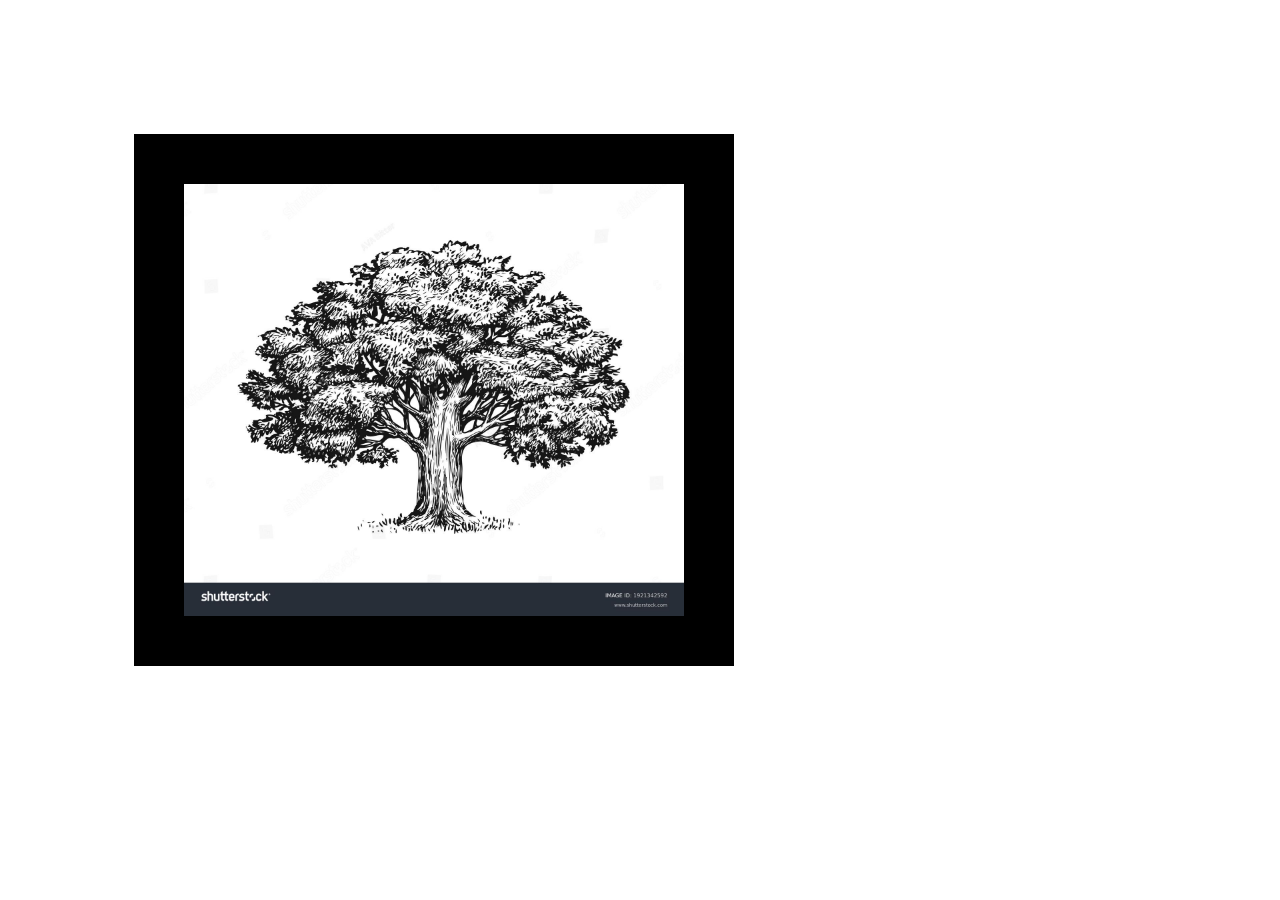
<file: Assignment/task-4/task-5/index.html>
<!DOCTYPE html>
<html lang="en">
<head>
    <meta charset="UTF-8">
    <meta name="viewport" content="width=device-width, initial-scale=1.0">
    <title>Document</title>
    <link rel="stylesheet" href="desing.css">
</head>
<body>
    <!-- <a href="TREE.JPG">Tree </a> -->
     <picture>
        <!-- <source srcset="TREE.jpg" media="(min-width: 500px)"> -->
        <img src="TREE.jpg" alt="Tree" width="500px" >
     </picture>
</body>
</html>
</file>
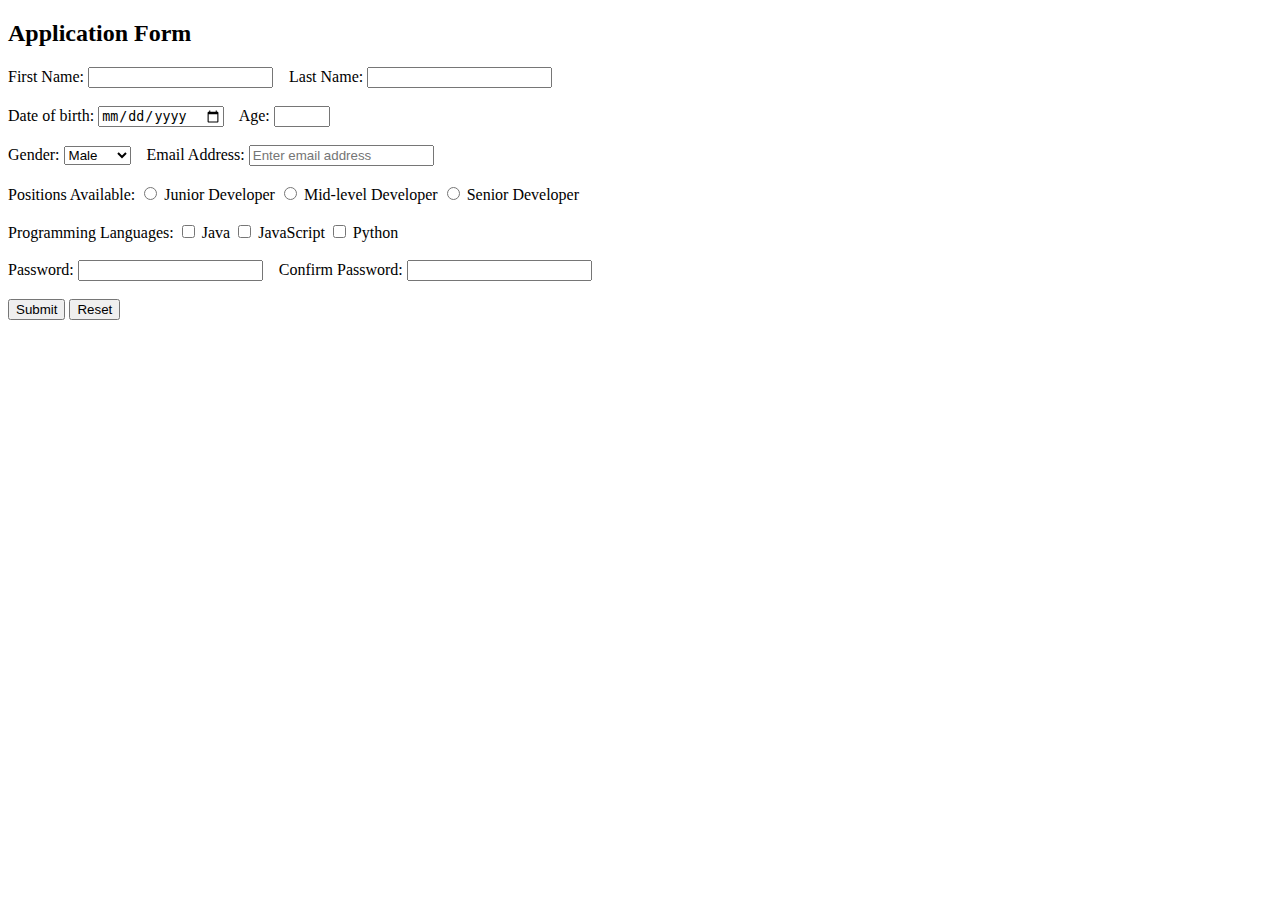
<file: a/task1.html>
<!DOCTYPE html>
<html>
<head>
    <title>Application Form</title>
</head>
<body>
    <h2>Application Form</h2>

    <form>
        <label>First Name:</label>
        <input type="text" name="firstname">
        &nbsp;&nbsp;
        <label>Last Name:</label>
        <input type="text" name="lastname">
        <br><br>

        <label>Date of birth:</label>
        <input type="date" name="dob">
        &nbsp;&nbsp;
        <label>Age:</label>
        <input type="number" name="age" min="18" max="60">
        <br><br>

        <label>Gender:</label>
        <select name="gender">
            <option>Male</option>
            <option>Female</option>
            <option>Other</option>
        </select>
        &nbsp;&nbsp;
        <label>Email Address:</label>
        <input type="email" name="email" placeholder="Enter email address">
        <br><br>

        <label>Positions Available:</label>
        <input type="radio" name="position" value="junior"> Junior Developer
        <input type="radio" name="position" value="mid"> Mid-level Developer
        <input type="radio" name="position" value="senior"> Senior Developer
        <br><br>

        <label>Programming Languages:</label>
        <input type="checkbox" name="lang" value="java"> Java
        <input type="checkbox" name="lang" value="js"> JavaScript
        <input type="checkbox" name="lang" value="python"> Python
        <br><br>

        <label>Password:</label>
        <input type="password" name="password">
        &nbsp;&nbsp;
        <label>Confirm Password:</label>
        <input type="password" name="confirm">
        <br><br>

        <input type="submit" value="Submit">
        <input type="reset" value="Reset">
    </form>

</body>
</html>
</file>
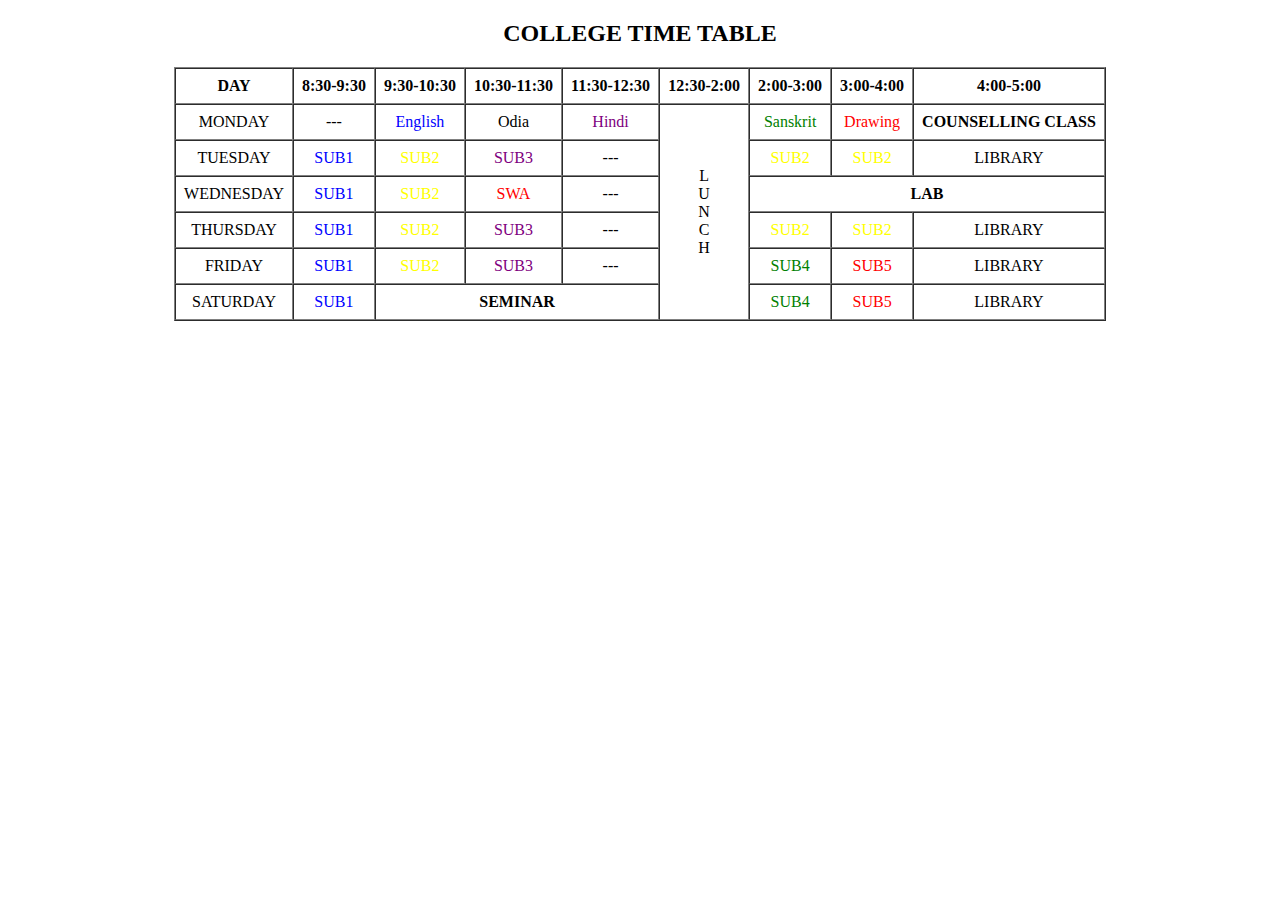
<file: a/taskk.html>
<!DOCTYPE html>
<html>
<head>
  <title>College Time Table</title>
</head>
<body>
  <h2 align="center">COLLEGE TIME TABLE</h2>
  <table border="1" cellspacing="0" cellpadding="8" align="center">
    <tr>
      <th>DAY</th>
      <th>8:30-9:30</th>
      <th>9:30-10:30</th>
      <th>10:30-11:30</th>
      <th>11:30-12:30</th>
      <th>12:30-2:00</th>
      <th>2:00-3:00</th>
      <th>3:00-4:00</th>
      <th>4:00-5:00</th>
    </tr>
    <tr align="center">
      <td>MONDAY</td>
      <td>---</td>
      <td><font color="blue">English</font></td>
      <td><font color="black">Odia</font></td>
      <td><font color="purple">Hindi</font></td>
      <td rowspan="6">L<br>U<br>N<br>C<br>H</td>
      <td><font color="green">Sanskrit</font></td>
      <td><font color="red">Drawing</font></td>
      <td><b><font color="black">COUNSELLING CLASS</font></b></td>
    </tr>
    <tr align="center">
      <td>TUESDAY</td>
      <td><font color="blue">SUB1</font></td>
      <td><font color="yellow">SUB2</font></td>
      <td><font color="purple">SUB3</font></td>
      <td>---</td>
      <td><font color="yellow">SUB2</font></td>
      <td><font color="yellow">SUB2</font></td>
      <td><font color="black">LIBRARY</font></td>
    </tr>
    <tr align="center">
      <td>WEDNESDAY</td>
      <td><font color="blue">SUB1</font></td>
      <td><font color="yellow">SUB2</font></td>
      <td><font color="red">SWA</font></td>
      <td>---</td>
      <td colspan="3"><b><font color="black">LAB</font></b></td>
    </tr>
    <tr align="center">
      <td>THURSDAY</td>
      <td><font color="blue">SUB1</font></td>
      <td><font color="yellow">SUB2</font></td>
      <td><font color="purple">SUB3</font></td>
      <td>---</td>
      <td><font color="yellow">SUB2</font></td>
      <td><font color="yellow">SUB2</font></td>
      <td><font color="black">LIBRARY</font></td>
    </tr>
    <tr align="center">
      <td>FRIDAY</td>
      <td><font color="blue">SUB1</font></td>
      <td><font color="yellow">SUB2</font></td>
      <td><font color="purple">SUB3</font></td>
      <td>---</td>
      <td><font color="green">SUB4</font></td>
      <td><font color="red">SUB5</font></td>
      <td><font color="black">LIBRARY</font></td>
    </tr>
    <tr align="center">
      <td>SATURDAY</td>
      <td><font color="blue">SUB1</font></td>
      <td colspan="3"><b><font color="black">SEMINAR</font></b></td>
      <td><font color="green">SUB4</font></td>
      <td><font color="red">SUB5</font></td>
      <td><font color="black">LIBRARY</font></td>
    </tr>
  </table>
</body>
</html>
</body>
</html>
</file>
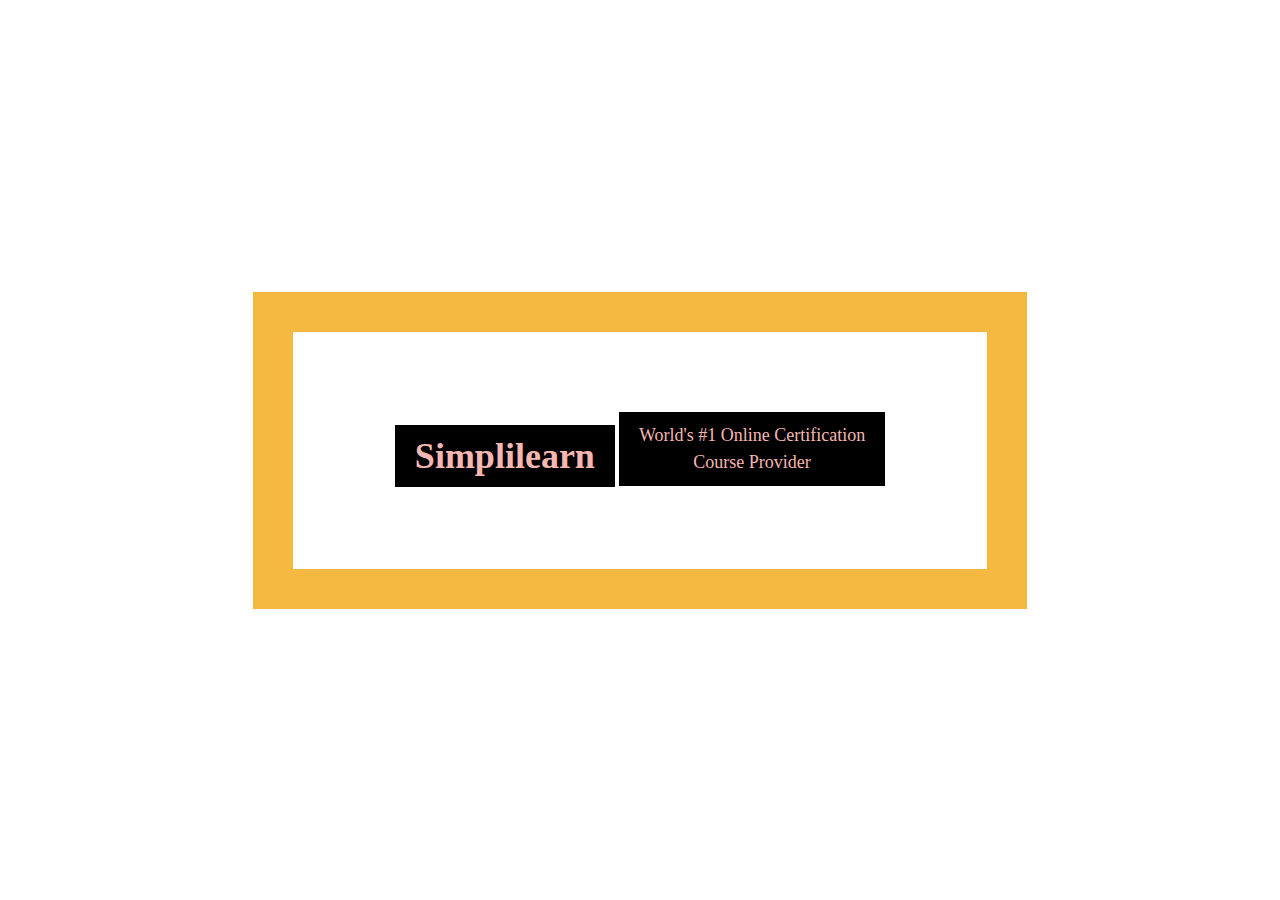
<file: Assignment/fourth.html>
<!DOCTYPE html>
<html lang="en">
<head>
  <meta charset="UTF-8">
  <meta name="viewport" content="width=device-width, initial-scale=1.0">
  <title>Simplilearn Design</title>
  <link rel="stylesheet" href="style.css">
</head>
<body>
  <div class="frame">
    <div class="content">
      <h1>Simplilearn</h1>
      <p>World's #1 Online Certification<br>Course Provider</p>
    </div>
  </div>
</body>
</html>
</file>
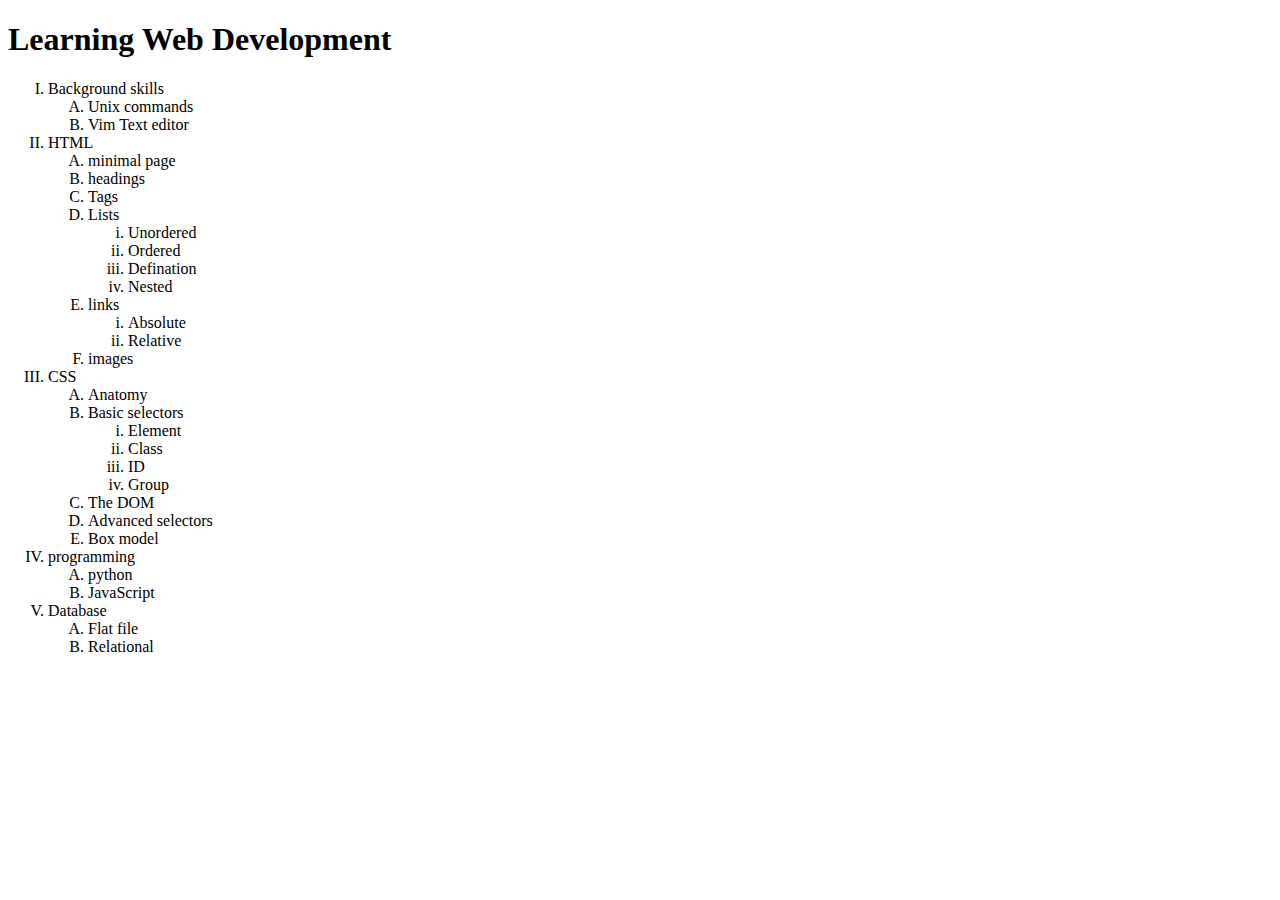
<file: Assignment/fristtask.html>
<!DOCTYPE html>
<html lang="en">
<head>
    <meta charset="UTF-8">
    <meta name="viewport" content="width=device-width, initial-scale=1.0">
    <title>Learning Web Development</title>
    
</head>
<body>
 <h1>Learning Web Development</h1>
    <ol type="I">
        <li>Background skills
            <ol type="A">
                <li>Unix commands</li>
                <li>Vim Text editor</li>
            </ol>
        </li>
        <li>HTML
            <ol type="A">
                <li>minimal page</li>
                <li>headings</li>
                <li>Tags</li>
                <li>Lists
                    <ol type="i">
                        <li>Unordered</li>
                        <li>Ordered</li>
                        <li>Defination</li>
                        <li>Nested</li>
                    </ol>
                <li>links
                    <ol type="i">
                        <li>Absolute</li>
                        <li>Relative</li>
                    </ol>
                <li>images</li>
                </li>
                </li>
            </ol>
        </li>
        <li>CSS
            <ol type="A">
                <li>Anatomy</li>
                <li>Basic selectors
                    <ol type="i">
                        <li>Element</li>
                        <li>Class</li>
                        <li>ID</li>
                        <li>Group</li>
                    </ol>
                <li>The DOM</li>
                <li>Advanced selectors</li>
                <li>Box model</li>
                </li>
            </ol>
        </li>
        <li>programming
            <ol type="A">
                <li>python</li>
                <li>JavaScript</li>
            </ol>
        </li>
        <li>Database
            <ol type="A">
                <li>Flat file</li>
                <li>Relational</li>
            </ol>
        </li>
      
       
    </ol>
   
</body>
</html>
</file>
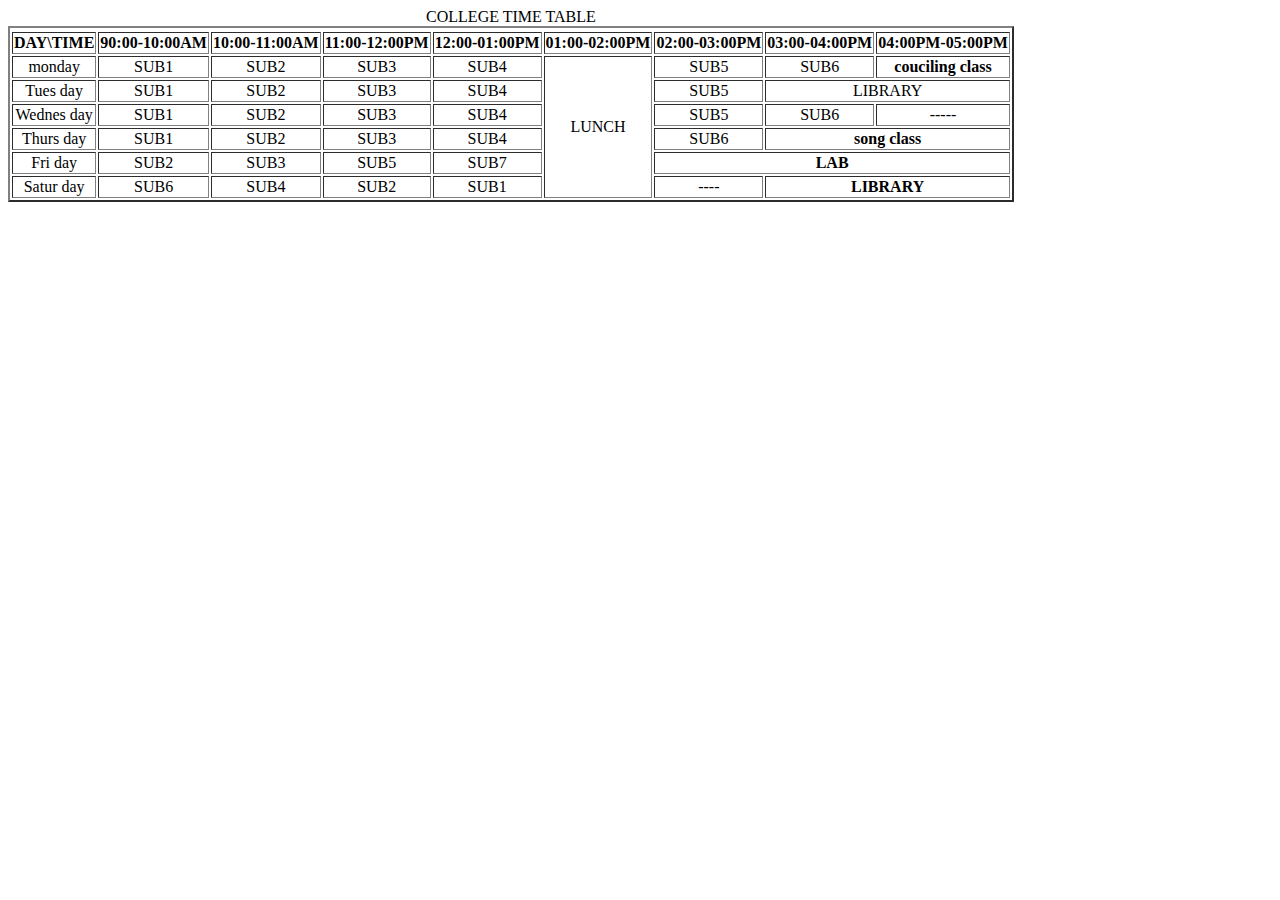
<file: Assignment/secondtask.html>
<!DOCTYPE html>
<html lang="en">
<head>
    <meta charset="UTF-8">
    <meta name="viewport" content="width=device-width, initial-scale=1.0">
    <title>Document</title>
</head>
<body>
    <table border="2" >
        <tr>
            <caption> COLLEGE TIME TABLE</caption>
            <th colspan="1">DAY\TIME</th>
            <th>90:00-10:00AM</th>
            <th>10:00-11:00AM</th>
            <th>11:00-12:00PM</th>
            <th>12:00-01:00PM</th>
            <th>01:00-02:00PM</th>
            <th>02:00-03:00PM</th>
            <th>03:00-04:00PM</th>
            <TH>04:00PM-05:00PM</TH>
        </tr>
        <tr align="center">
            <td>monday</td>
            <td><font colour="blue">SUB1</font>
            <td><font colour="red">SUB2</font>
            <td><font colour="blue">SUB3</font>
            <td><font colour="pink">SUB4</font>
            <td rowspan="6">LUNCH</td>
            <td>SUB5</td>
            <TD>SUB6</TD>
            <td><b>couciling class</b></td>
            </td>
        </tr>
        <tr align="center">
            <td>Tues day</td>
            <td><font colour="blue">SUB1</font>
            <td><font colour="red">SUB2</font>
            <td><font colour="blue">SUB3</font>
            <td><font colour="pink">SUB4</font>
            <td>SUB5</td>
           <td colspan="2"> LIBRARY</td>
            </td>
        </tr>
         <tr align="center">
            <td>Wednes day</td>
            <td><font colour="blue">SUB1</font>
            <td><font colour="red">SUB2</font>
            <td><font colour="blue">SUB3</font>
            <td><font colour="pink">SUB4</font>
            <td>SUB5</td>
            <TD>SUB6</TD>
            <td>-----</td>
            </td>
        </tr>
         <tr align="center">
            <td>Thurs day</td>
            <td><font colour="blue">SUB1</font>
            <td><font colour="red">SUB2</font>
            <td><font colour="blue">SUB3</font>
            <td><font colour="pink">SUB4</font>
            <TD>SUB6</TD>
            <td colspan="2"><b>song class</b></td>
            </td>
        </tr>
        <tr align="center">
            <td>Fri day</td>
            <td>SUB2</td>
            <TD>SUB3</TD>
            <TD>SUB5</TD>
            <TD>SUB7</TD>
            <TD colspan="3"><b>LAB</b></TD>
        </tr>
        <TR  align="center">
            <TD>Satur day</TD>
            <TD>SUB6</TD>
            <TD>SUB4</TD>
            <TD>SUB2</TD>
            <TD>SUB1</TD>
            <TD>----</TD>
            <TD colspan="2">
                <B>LIBRARY</B>
            </TD>

        </TR>
    </table>
</body>
</html>
</file>
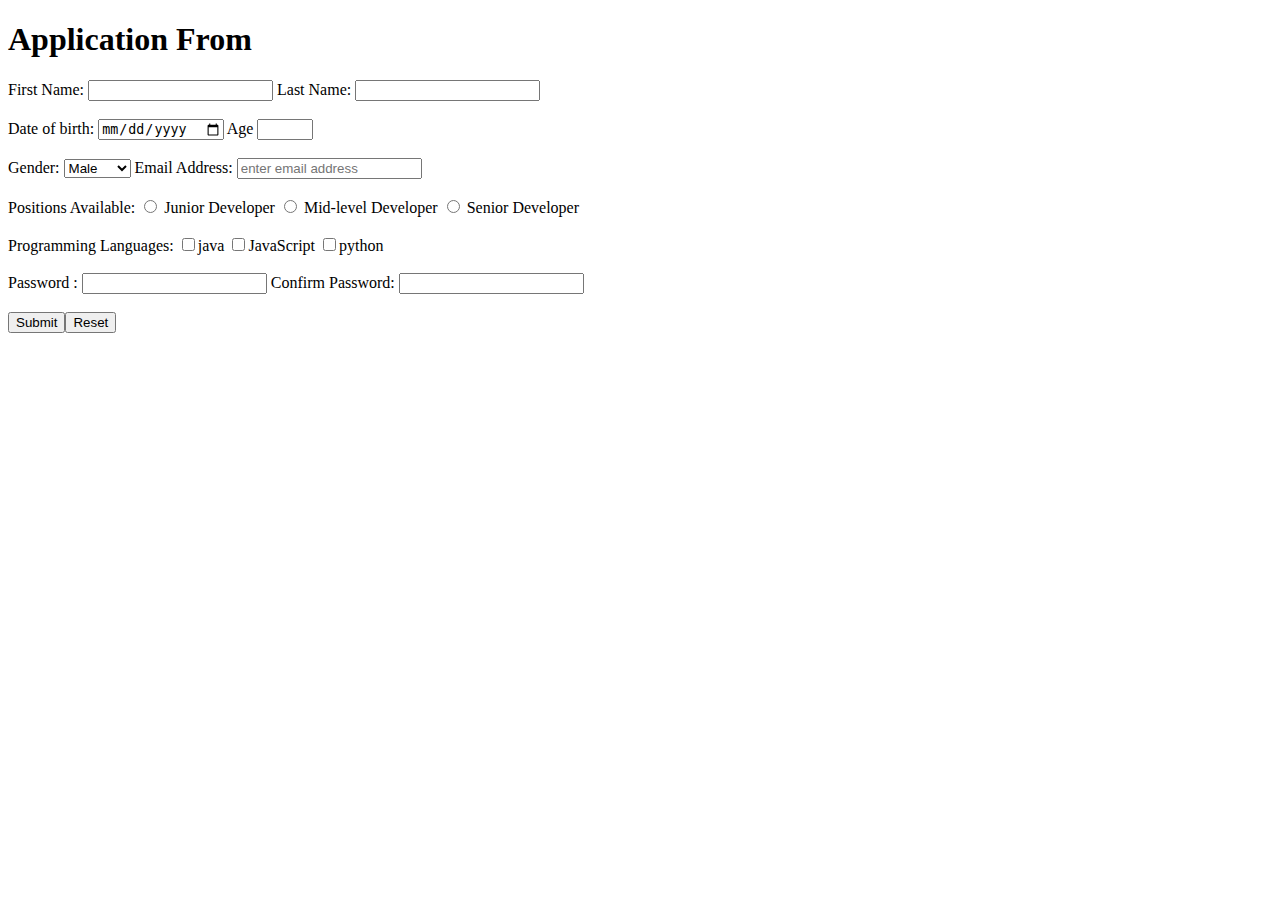
<file: Assignment/thirdtask.html>
<!DOCTYPE html>
<html lang="en">
<head>
    <meta charset="UTF-8">
    <meta name="viewport" content="width=device-width, initial-scale=1.0">
    <title>APPLICATION Form</title>
</head>
<body>
<form>
    <H1>Application From</H1>

    First Name: <input type="text" > Last Name: <input type="text">                                       
    <br> <br>
    Date of birth: <input type="date"> Age <input type="number" name="age" min="18" max="60">
    <br> <br>
    Gender: <select name="gender">
            <option>Male</option>
            <option>Female</option>
            <option>Other</option>
        </select>
          Email Address: <input type="email" placeholder="enter email address">
          <br><br>
          Positions Available:
          <input type="radio" name="position" value="junior"> Junior Developer
        <input type="radio" name="position" value="mid"> Mid-level Developer
        <input type="radio" name="position" value="senior"> Senior Developer
        <br><br>
        Programming Languages: <input type="checkbox">java <input type="checkbox" name="JavaScript" id="JavaScript">JavaScript
        <input type="checkbox">python
        <br><br>Password : <input type="text"> Confirm Password: <input type="text">
        <br> <br>
        <input type="submit"><input type="reset">

    

</form>

</body>
</html>
</file>
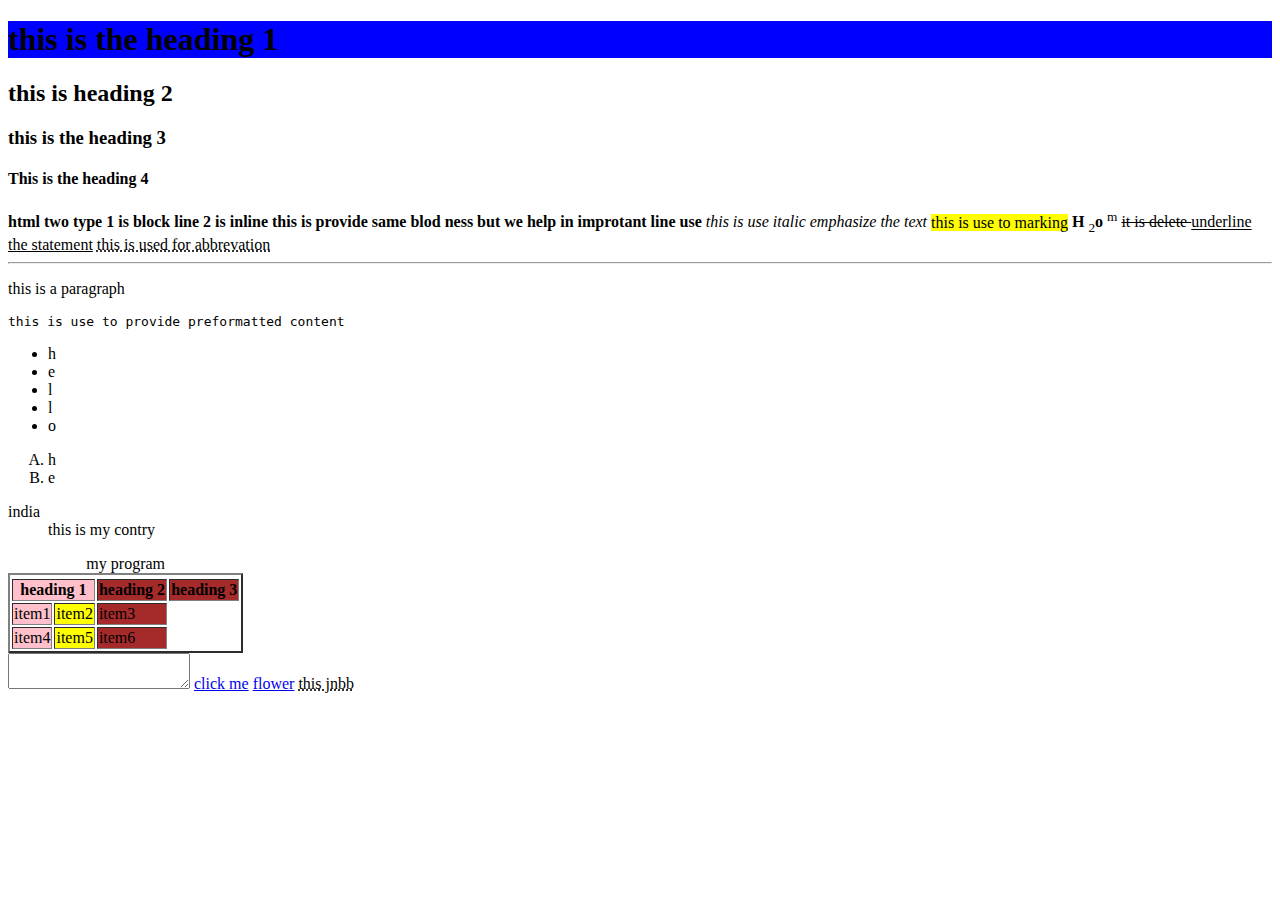
<file: day-1/frist.html>
<!DOCTYPE html><!---  version html file-->
<html lang="en"><!-- language english-->
<head><!---->
    <meta charset="UTF-8"><!--extra information-->
    <meta name="viewport" content="width=device-width, initial-scale=1.0">
    <title>Document</title><!--file name or title bar-->
</head>
<body>
    <h1 style ="background-color: blue;">this is the heading 1</h1>
    <h2>this is heading 2</h2>
    <h3>this is the heading 3</h3>
    <h4>This is the heading 4</h4>
    <b>html two type 1 is block line 2 is inline </b>
    <strong>this is provide same blod ness but we help in improtant line use</strong>
    <i>this is use italic</i>
    <em>emphasize the text</em>
    <mark>this is use to marking</mark>
    <b>H</b>
    <sub>2</sub><b>o</b>
    <sup>m</sup>
    <del>it is delete </del>
    <u>underline the statement</u>
    <abbr title="this is the error ">this is used for abbrevation</abbr><!---it is use in short trem in the work-->
    <!--extra tag-->
    <br>
    <hr>
    <p>this is a paragraph </p>
    <pre>this is use to provide preformatted content</pre>
    <ul type="squar">  <!--squar,none ,(disk),circle-->
        <li>h</li>
        <li>e</li>
        <li>l</li>
        <li>l</li>
        <li>o</li>
    </ul>
    <ol type="A">
        <li>h</li>
        <li>e</li>

    </ol>
    <dl><!--descripition list-->
        <dt>india</dt><!--descripition trem-->
        <dd>this is my contry</dd><!--descripition deteling-->
    </dl>
    <table border="2"><!--thisis table border size change 1,2,3 -->
        <tr>
            <caption>my program</caption>
            <th colspan="2">heading 1</th> <!--this is table  heading-->
            <th>heading 2</th>
            <th>heading 3</th>
        </tr>
        <tr>
            <td rowspan="2"> item1</td><!--rowspan meaning two row punch-->
            <td>item2</td>
            <td>item3</td>
        </tr>
        <tbody></tbody><!--specify the table it your chosice u use-->
        <colgroup>
            <col style="background-color: pink;">
            <col style="background-color: yellow;">
            <col span="2" style="background-color: brown;">        
        </colgroup>
        <tfoot>
            <td>item4</td>
            <td>item5</td>
            <td>item6</td>
        </tfoot>
    </table>
    <textarea name="sonu" id="1221"></textarea>
    <a href="https://www.google.com" target="_self">click me</a><!--mention all link -->
    <a href="https://images.pexels.com/photos/56866/garden-rose-red-pink-56866.jpeg">flower</a>
    <a href=""></a> <!--artibute is use add some infromation of tag  -->
    <abbr title="hill">this jnbb</abbr>
</body>
</html>
</file>
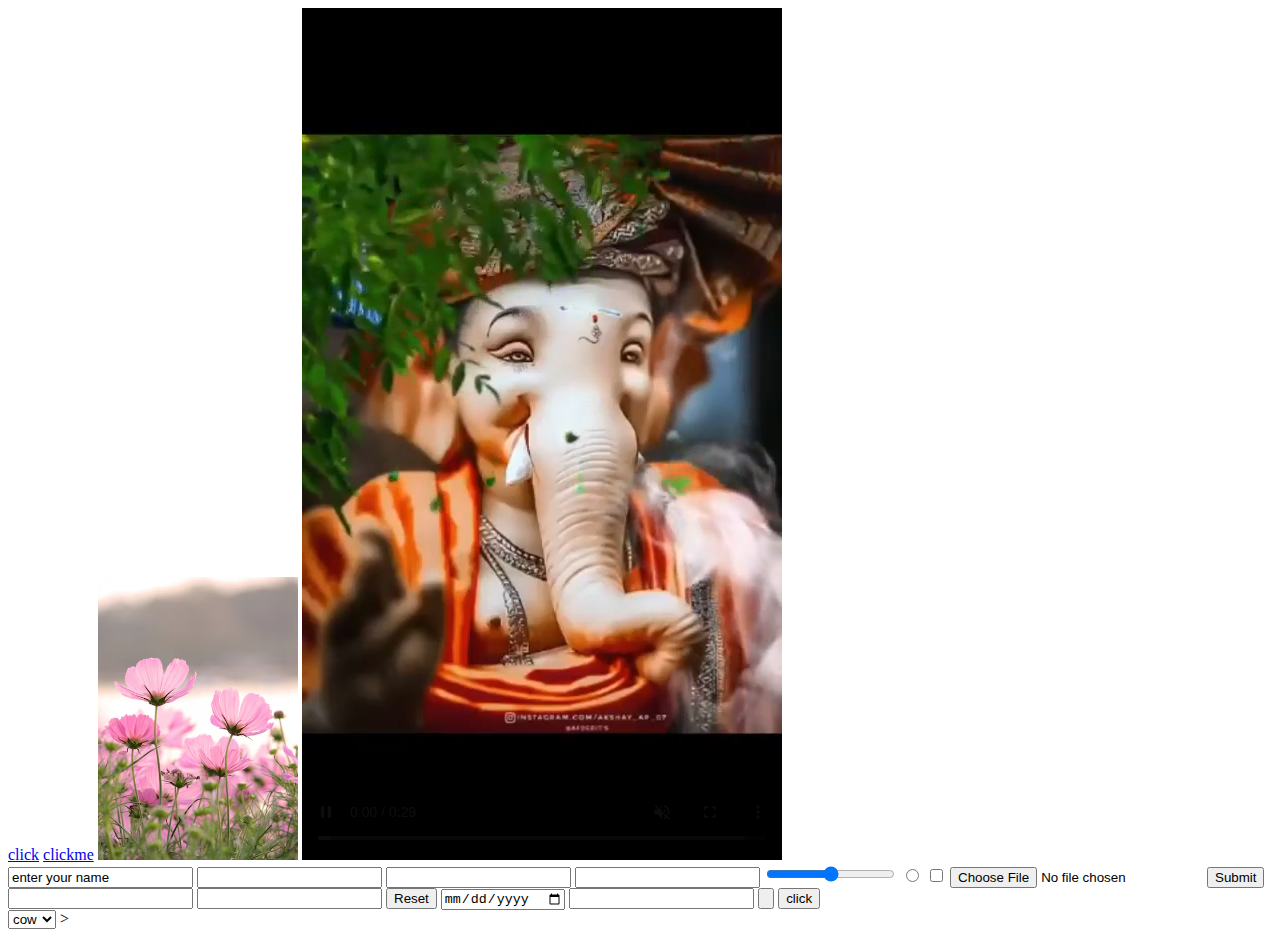
<file: day-2/second.html>
<!DOCTYPE html>
<html lang="en">
<head>
    <meta charset="UTF-8">
    <meta name="viewport" content="width=device-width, initial-scale=1.0">
    <title>flower</title>
</head>
<body>
    <a href="./image/flower.jpg">click</a>                                  <!--- frist not show the image dricte but you click then show the image only-->
    <a href="./image/flower.jpg"download>clickme</a>                        <!---download the image-->
    <img src="./image/flower.jpg" alt="my flower"width="200">               <!--image artibute are width,hight,alt,src...etc-->
    <video src="./video/WhatsApp Video ganu [papa].mp4" muted controls autoplay loop></video>  <!--video artibutes are control,autoplay,muted,loop-->
    <form action="">
        <input type="text" value="enter your name" name="full name "> 
 <!-- ( from tag be usse field  input tag )>      input  artibutes are type_name,number,email value is artibute -->
        <input type="number" value="enter your age">
        <input type="email">
        <input type="password">
        <input type="range">
        <input type="radio">
        <input type="checkbox">
        <input type="file">
        <input type="submit">
        <input type="url">
        <input type="search">
        <input type="reset">
        <input type="date">
        <input type="tel">
        <input type="button">
        <button>click</button>
    </form>
    <select>
        <option value="">cow</option>
        <option value="">tiger</option>
        <option value="">owl</option>
    </select>
</body>>
</html>
</file>
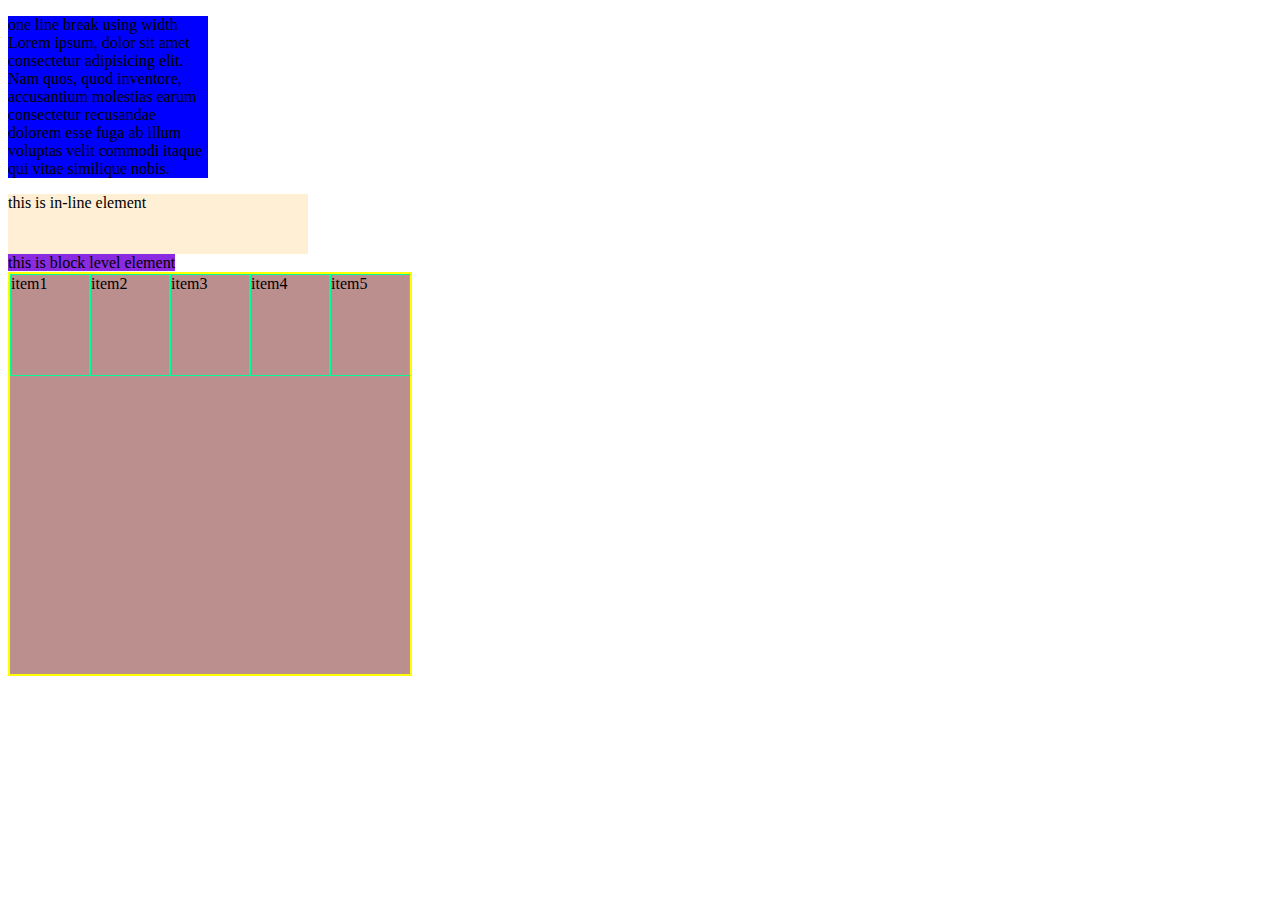
<file: day-4/4th.html>
<!DOCTYPE html>
<html lang="en">
<head>
    <meta charset="UTF-8">
    <meta name="viewport" content="width=device-width, initial-scale=1.0">
    <title>Document</title>
    <link rel="stylesheet" href="style.css">
</head>
<body>
    <p id="paragraph">one line  break using width Lorem ipsum, dolor sit amet consectetur adipisicing elit. Nam quos, quod inventore, accusantium molestias earum consectetur recusandae dolorem esse fuga ab illum voluptas velit commodi itaque qui vitae similique nobis.</p>
 
 <!-- inline element <a> </a>,<span></span>,<b></b>,i,<strong></strong>,
 block level element <h1></h1>,<h2></h2> 
  -->
    <span>this is in-line element </span>
    <p id ="block-ele"> this is block level element</p>
    <h1>this is heading</h1>
    <div class="container">
        <div class="item">item1</div>
        <div class="item">item2</div>
        <div class="item">item3</div>
        <div class="item">item4</div>
        <div class="item">item5</div>



    </div>
</body>
</html>
</file>
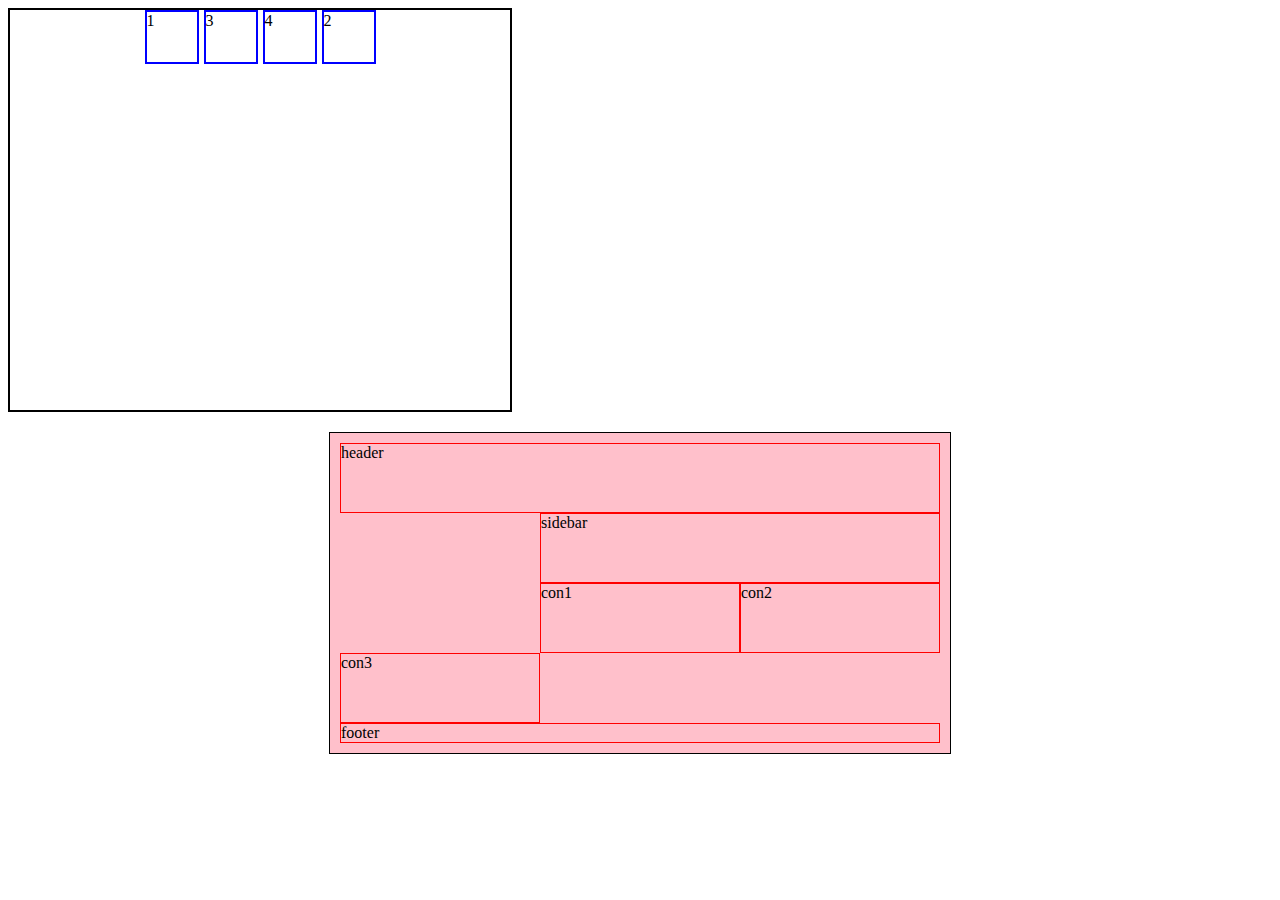
<file: day-5/desingn.html>
<!DOCTYPE html>
<html lang="en">
  <head>
    <meta charset="UTF-8" />
    <meta name="viewport" content="width=device-width, initial-scale=1.0" />
    <title>Document</title>
    <link rel="stylesheet" href="design.css" />
  </head>
  <body>
    <div class="container">
      <div class="item">1</div>
      <div class="item">2</div>
      <div class="item">3</div>
      <div class="item">4</div>
    </div>

    <div class="grid-container">
      <div class="grid-item header">header</div>
      <div class="grid-item sidebar">sidebar</div>
      <div class="grid-item content1">con1</div>
      <div class="grid-item content2">con2</div>
      <div class="grid-item content3">con3</div>
      <div class="grid-item footer">footer</div>
    </div>
  </body>
</html>
</file>
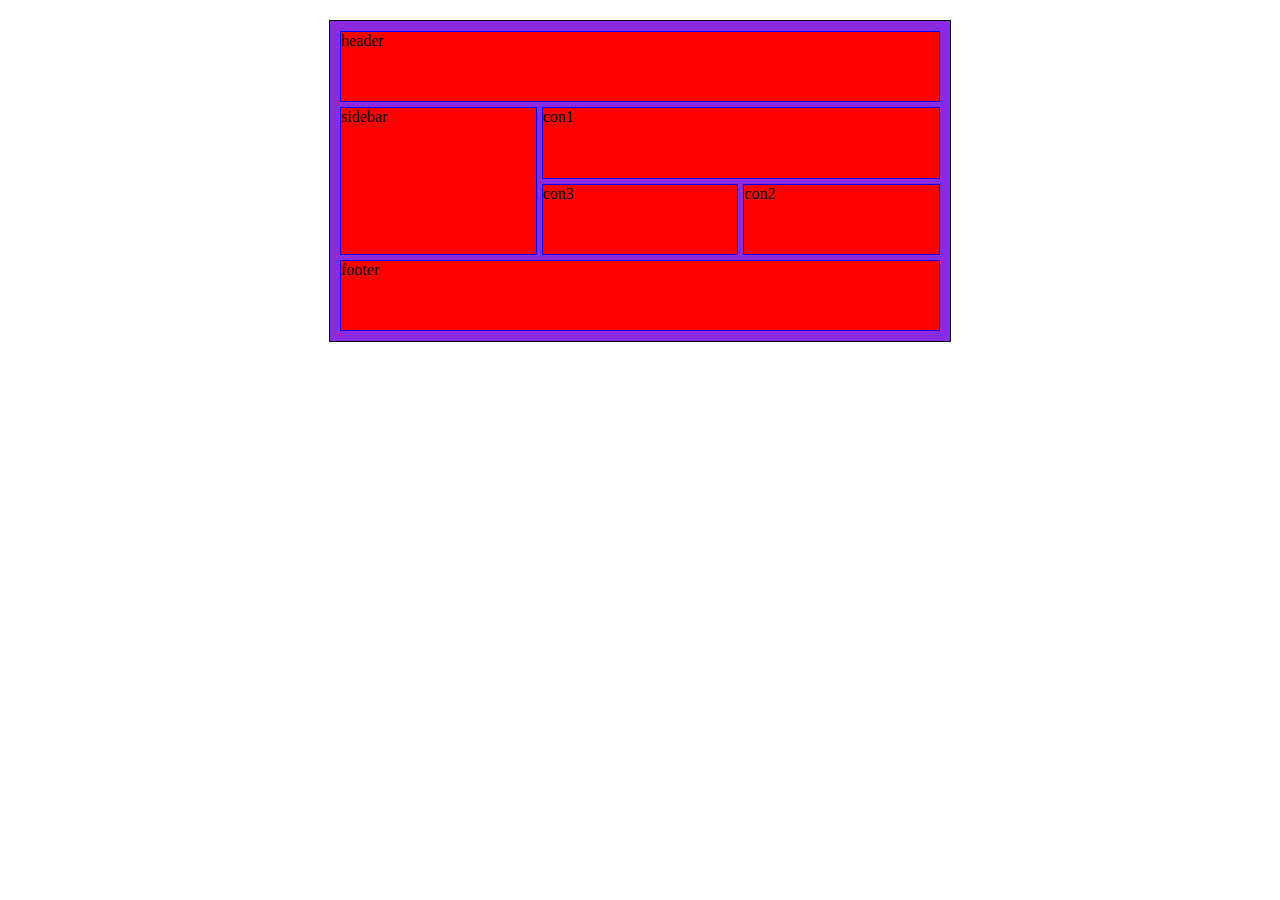
<file: day-5/smallproject.html>
<!DOCTYPE html>
<html lang="en">
<head>
    <meta charset="UTF-8">
    <meta name="viewport" content="width=device-width, initial-scale=1.0">
    <title>colour combination </title>
    <link rel="stylesheet" href="smallproject.css">
</head>
<body>
 <div class="grid-container">

    <div class="items header">header</div>
    <div  class="items sidebar">sidebar</div>
    <div class=" items content1">con1</div>
    <div class="items content2">con2</div>
    <div class="items content3">con3</div>
    <div class="items footer"> footer</div>
</div>
    
</body>
</html>
</file>
<file: Assignment/task-4/task-5/desing.css>
img{
    transition-property: all;
    margin: 10%;
    /* border-radius: 100px; */
    /* padding-left: 10px; */
    /* background-color: black;
    border-color: black; */
    border: 50px solid black;
   
   


}
</file>
<file: day-4/style.css>
p[id="paragraph"]{
    background-color: blue;
}
p{
    width: 200px;
}
p ::first-letter{
    background-color:red ;
} 
p ::first-line{
    background-color: red;
}
p section{
    background-color: green;
}
p ::after{
    content: after the text;
}
p ::before{
    content: before the text;
}
div{
    width: 200px;
    height: 300px;
    background-color: blueviolet;
    /* padding-top: 20px;
    padding-right: 30px;
    padding-bottom: 40px;
    padding-left: 20px;
    margin-top: 30px;
    margin-right: 20px;
    margin-bottom: 30px;
    margin-left: 40px; */
    /* shortformula padding: 20px 30px 50px 20px;
 */
 background-image: url(https://image.petmd.com/files/styles/978x550/public/2024-03/what-is-catnip.jpg);
 background-position: center;
 background-size: cover;

}
#block-ele{
    background-color: blueviolet;
    display: inline;
}
span{
    background-color: papayawhip;
    display: block;
    width: 300px;
    height: 60px;
}
h1{    
    width: 100px;
    height: 200px;
    display: none;
    visibility: hidden;
}
div{
    background-color: rosybrown;
}
.container{
    width: 400px;
    height: 400px;
    border: 2px solid yellow;
    display: flex;
}
.item{
     width: 100px;
    height: 100px;
    border: 1px solid rgb(0, 255, 153);
    display: flex;
}
</file>
<file: day-5/design.css>
.container{
    width: 500px;
    height: 400px;
    border: 2px solid black;
    display: flex;
    flex-direction: row;
    justify-content: center;
    /* justify-content: flex-end;
    justify-content: space-around;
    justify-content: space-between;
    justify-content: space-evenly;
    align-items: start; */
    /* align-items: center; */
    flex-wrap:wrap ;
    column-gap: 5px;
    row-gap: 2px;
}
.item{
    width: 50px;
    height: 50px;
    border: 2px solid blue;
}
.item.item:nth-child(2){
    order: 4;
}
/* .item:nth-child(3){ it is use order proprety
    order: 1;
}        */

.grid-container{
    width: 600px;
    height: 300px;
    padding: 10px;
    border: 1px solid black;
    margin: 20px auto;
    display: grid;
    background-color: pink;
    grid-template-columns: 100px 100px 100px;
    grid-template-rows: repeat(4,1fr);
    grid-template-columns: repeat(3,1fr);
    gap: 5;
}
.header{
    grid-column-start: 1;
    grid-column-end: 4;
}
.sidebar{
     grid-column-start: 2;
    grid-column-end: 4;
    
}
.content1{
     grid-column-start: 2;
    grid-column-end: 3;
}
.content2{
     grid-column-start: 3;
    grid-column-end: 4;
}
.footer{
     grid-column-start: 1;
    grid-column-end: 4;
}
.grid-item{
    border: 1px solid red;
}
</file>
<file: day-5/smallproject.css>
.grid-container{
    width: 600px;
    height: 300px;
    padding: 10px;
    border: 1px solid black;
    margin: 20px auto;
    display: grid;
    background-color: blueviolet;
   grid-template-columns: repeat(3,1fr);
   grid-template-rows: repeat(4,1fr);
   gap: 5PX;
   
}
.items{
    border: 1px solid blue ;
    background-color: red;
}
.header{
    grid-column-start: 1;
    grid-column-end: 4;
}
.sidebar{
    grid-row-start: 2;
    grid-row-end: 4;
}
.content1{
    grid-column-start: 2;
     grid-column-end: 4;
}
.content2{
    grid-column-start: 2;
     grid-row-end: 3;
}
.content2{
    grid-column-start: 3;
     grid-row-end: 4;
}
.footer{
    grid-column: 1/4;
}
</file>
<file: Assignment/style.css>
/* Reset default margins and center content */
body {
  margin: 0;
  height: 100vh;
  display: flex;
  justify-content: center;
  align-items: center;
  background-color: white;
  font-family: "Times New Roman", serif;
}

/* Outer orange frame */
.frame {
  background-color: #f5b942; /* orange border color */
  padding: 40px;
  display: inline-block;
}

/* Inner white area */
.content {
  background-color: white;
  text-align: center;
  padding: 60px 100px;
  border: 2px solid white;
}

/* Title */
.content h1 {
  background-color: black;
  color: #f5b7b1;
  display: inline-block;
  padding: 10px 20px;
  margin-bottom: 20px;
  font-size: 36px;
}

/* Subtitle */
.content p {
  background-color: black;
  color: #f5b7b1;
  display: inline-block;
  padding: 10px 20px;
  font-size: 18px;
  line-height: 1.5;
}
</file>
